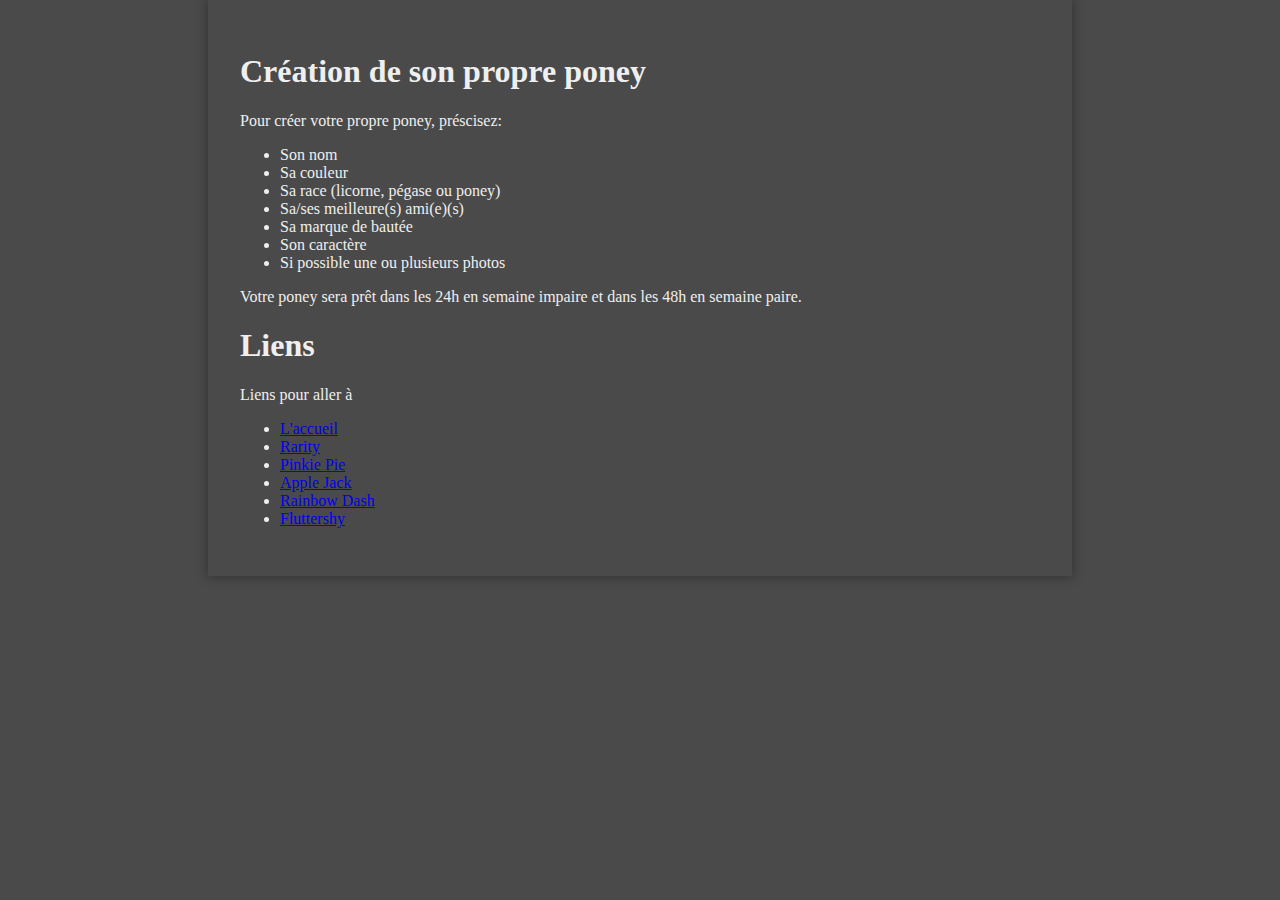
<file: creation.html>
<!DOCTYPE html>
<html lang="fr">

    <head>
        <meta charset="utf-8">
        <title>Création de poneys</title>
        <link rel="stylesheet" href="css/main.css">
    </head>

    <body class="création">
    
        <h1>Création de son propre poney</h1>
        
        <p>Pour créer votre propre poney, préscisez:</p>
        <ul>
            <li>Son nom</li>
            <li>Sa couleur</li>
            <li>Sa race (licorne, pégase ou poney)</li>
            <li>Sa/ses meilleure(s) ami(e)(s)</li>
            <li>Sa marque de bautée</li>
            <li>Son caractère</li>
            <li>Si possible une ou plusieurs photos</li>
        </ul>
        <p>Votre poney sera prêt dans les 24h en semaine impaire et dans les 48h en semaine paire.</p>
        
        <h1>Liens</h1>
        
        <p>Liens pour aller à</p>
        <ul>
            <li><a href="index.html">L'accueil</a></li>
            <li><a href="rarity.html">Rarity</a></li>
            <li><a href="pinkie-pie.html">Pinkie Pie</a></li>
            <li><a href="apple-jack.html">Apple Jack</a></li>
            <li><a href="rainbow-dash.html">Rainbow Dash</a></li>
            <li><a href="fluttershy.html">Fluttershy</a></li>
        </ul>
    
    </body>
</html>
</file>
<file: css/main.css>
html{
    font-family:fantasy;
    background-color:#4a4a4a;
    color: #efefef;
    z-index:-1    
}
 
.item {
    padding-left:50px;
}


body {
    margin: 0 auto;
    padding: 2em;
    max-width: 800px;
    -webkit-box-shadow: 0 0 12px rgba(0, 0, 0, 0.4);
    -moz-box-shadow: 0 0 12px rgba(0, 0, 0, 0.4);
    box-shadow: 0 0 12px rgba(0, 0, 0, 0.4);
    background-color:black;
    z-index:1;
        
}

.création {
    font-family:fantasy;
    background-color:#4a4a4a;
    color: #efefef;
}

img.photodemo {
    width:50%;
    float:right;
}

/* Couleurs accueil */

.accueil h1 {
    background-image:-webkit-gradient( linear, left top, right top, color-stop(0, #f22), color-stop(0.15, #f2f), color-stop(0.3, #22f), color-stop(0.45, #2ff), color-stop(0.6, #2f2),color-stop(0.75, #2f2), color-stop(0.9, #ff2), color-stop(1, #f22) );
  color:transparent;
  -webkit-background-clip: text
}

.acceuil a, .accueil a:visited {
    color:#efefef
}

.accueil dt {
    background-image:-webkit-gradient( linear, left top, right top, color-stop(0, #f22), color-stop(0.15, #f2f), color-stop(0.3, #22f), color-stop(0.45, #2ff), color-stop(0.6, #2f2),color-stop(0.75, #2f2), color-stop(0.9, #ff2), color-stop(1, #f22) );
  color:transparent;
  -webkit-background-clip: text
}

/* tabeaux */
        
dl {
	margin: 2em 0;
	padding: 0;
}
	
dt {
	position: relative;
	left: 0;
	top: 1.1em;
	width: 10em;
	font-weight: bold;
}
	
dd {
	border-left: 1px solid grey;
	margin: 0 0 0 10em;
	padding: 0 0 .5em 1em;
}


/* couleurs spécifiques Rarity */

.rarity h1, .rarity dt, .rarity a{
    color: #bebebe
}

.rarity h1:hover {
  color: #8701c3
}

.rarity h2{
    color:#8701c3
}

/* couleurs spécifiques Pinkypie */

.pinkypie h1, .pinkypie dt, .pinkypie a {
    color:pink
}

.pinkypie h1:hover {
    color:#ff4d6c
}

.pinkypie h2 {
    color:#ff4d6c
}

/* couleurs spécifiques AppleJack*/


.applejack h1, .applejack dt, .applejack a {
    color: #ff9e6b
}

.applejack h1:hover {
    color:#fffa83
}

.applejack h2 {
    color:#fffa83
}


/* non implemente */


.rainbowdash h1, .rainbowdash dt, .rainbowdash a {
    color: #45a2ff
}

.rainbowdash h1:hover,
.rainbowdash h2
{
    background-image:-webkit-gradient( linear, left top, right top, color-stop(0, #f22), color-stop(0.15, #f2f), color-stop(0.3, #22f), color-stop(0.45, #2ff), color-stop(0.6, #2f2),color-stop(0.75, #2f2), color-stop(0.9, #ff2), color-stop(1, #f22) );
  color:transparent;
  -webkit-background-clip: text
}



.fluttershy h1, .fluttershy dt, .fluttershy a {
    color: #ffff86
}

.fluttershy h1:hover {
    color: #ff76b0
}

.fluttershy h2 {
    color:#ff76b0
}

.twilightsparkle h1, .twilightsparkle dt, .twilightsparkle a {
    color:#ff87ff
}

.twilightsparkle h1:hover {
    color: #9d00ff
}


.twilightsparkle h2 {
    color:#9d00ff
}
</file>
